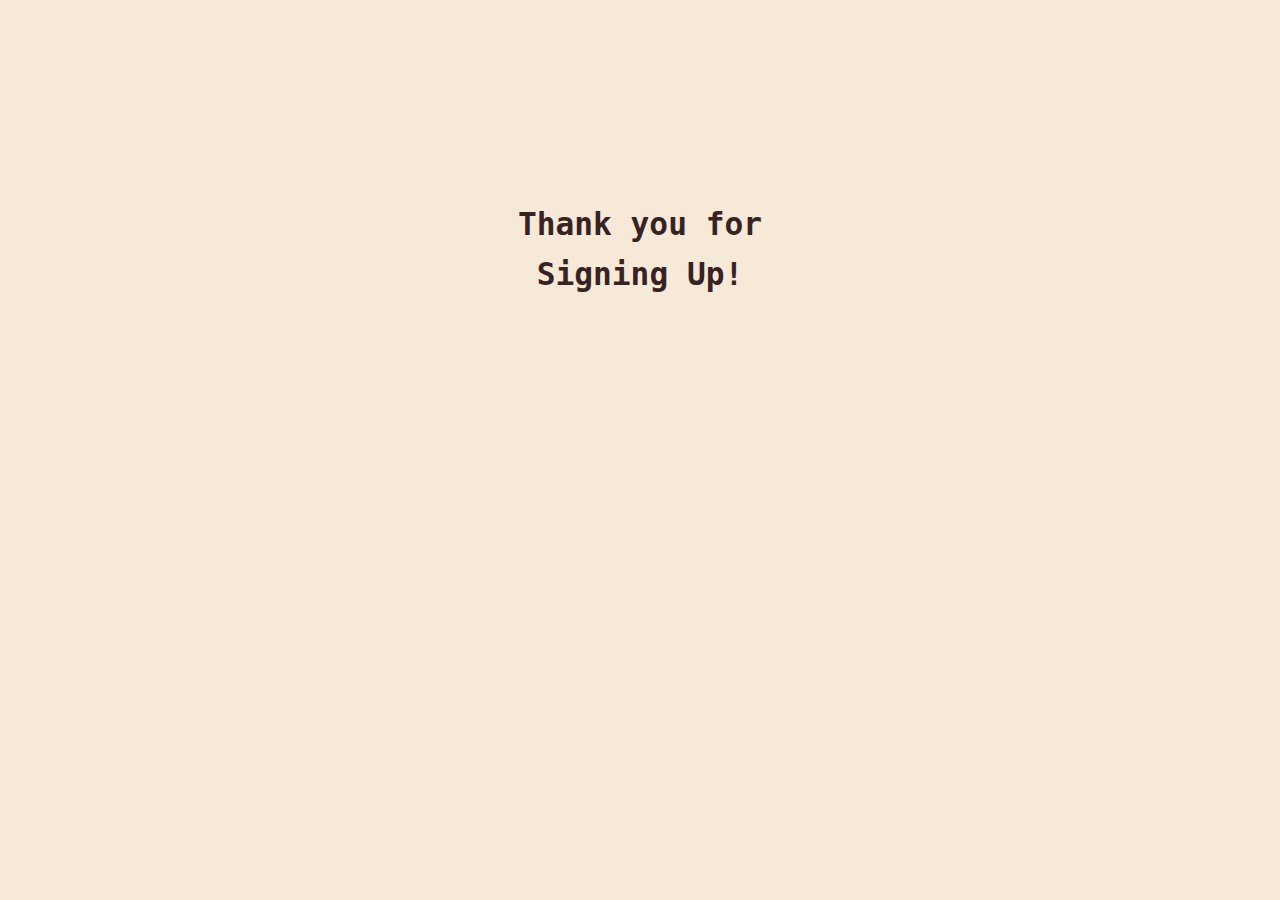
<file: signUp.html>
<!DOCTYPE html>
<html lang="en">
<head>
    <meta charset="UTF-8">
    <meta name="viewport" content="width=device-width, initial-scale=1.0">
    <title>Thank You</title>
    <link rel="stylesheet" href="./submit.css">
</head>
<body>
    
    <main class="hehe">
        <h1>Thank you for Signing Up!</h1>

    </main> 
    
</body>
</html>
</file>
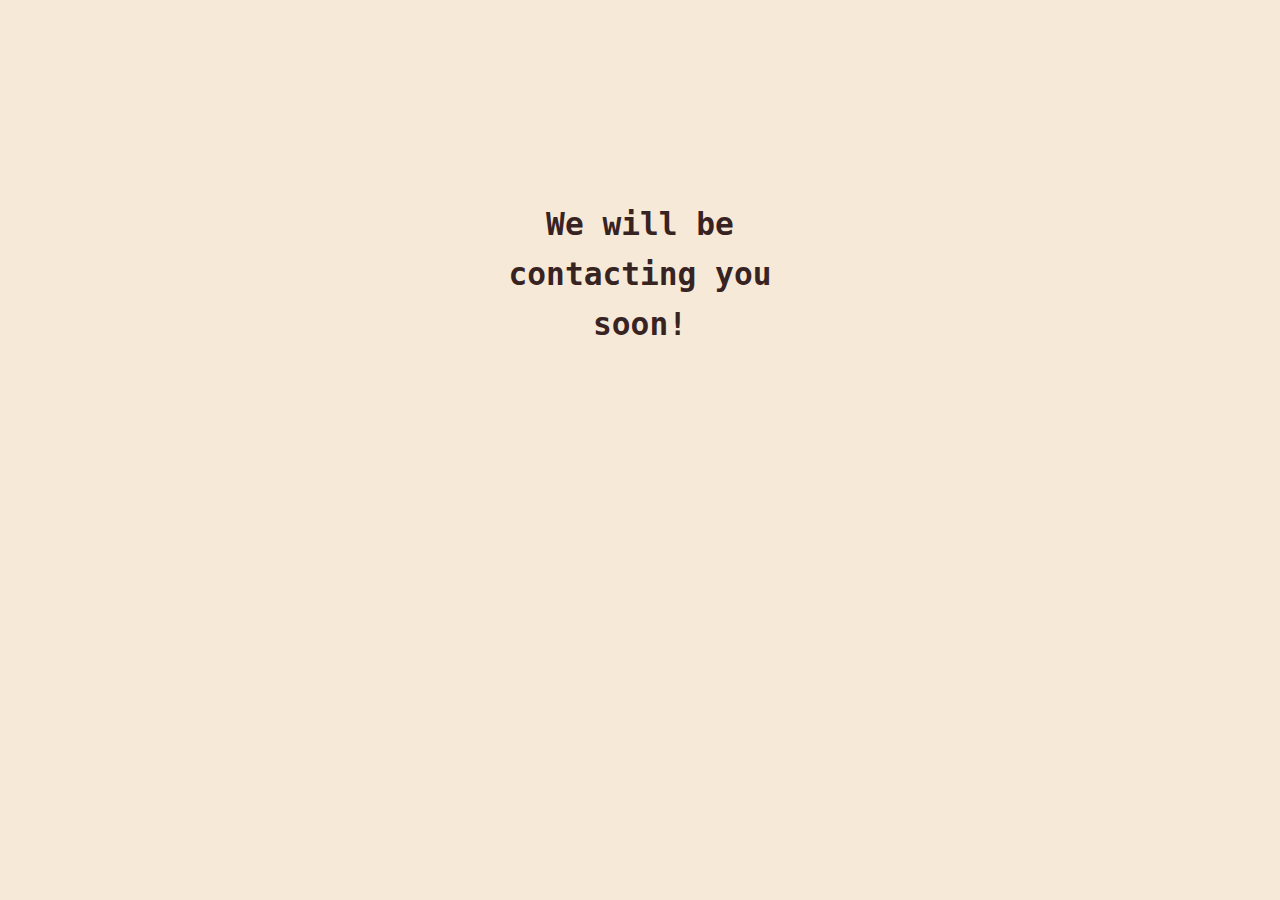
<file: submit.html>
<!DOCTYPE html>
<html lang="en">
<head>
    <meta charset="UTF-8">
    <meta name="viewport" content="width=device-width, initial-scale=1.0">
    <title>Contacting</title>
    <link rel="stylesheet" href="./submit.css">
</head>
<body>
    
    <main class="hehe">
        <h1>We will be contacting you soon!</h1>

    </main> 
    
</body>
</html>
</file>
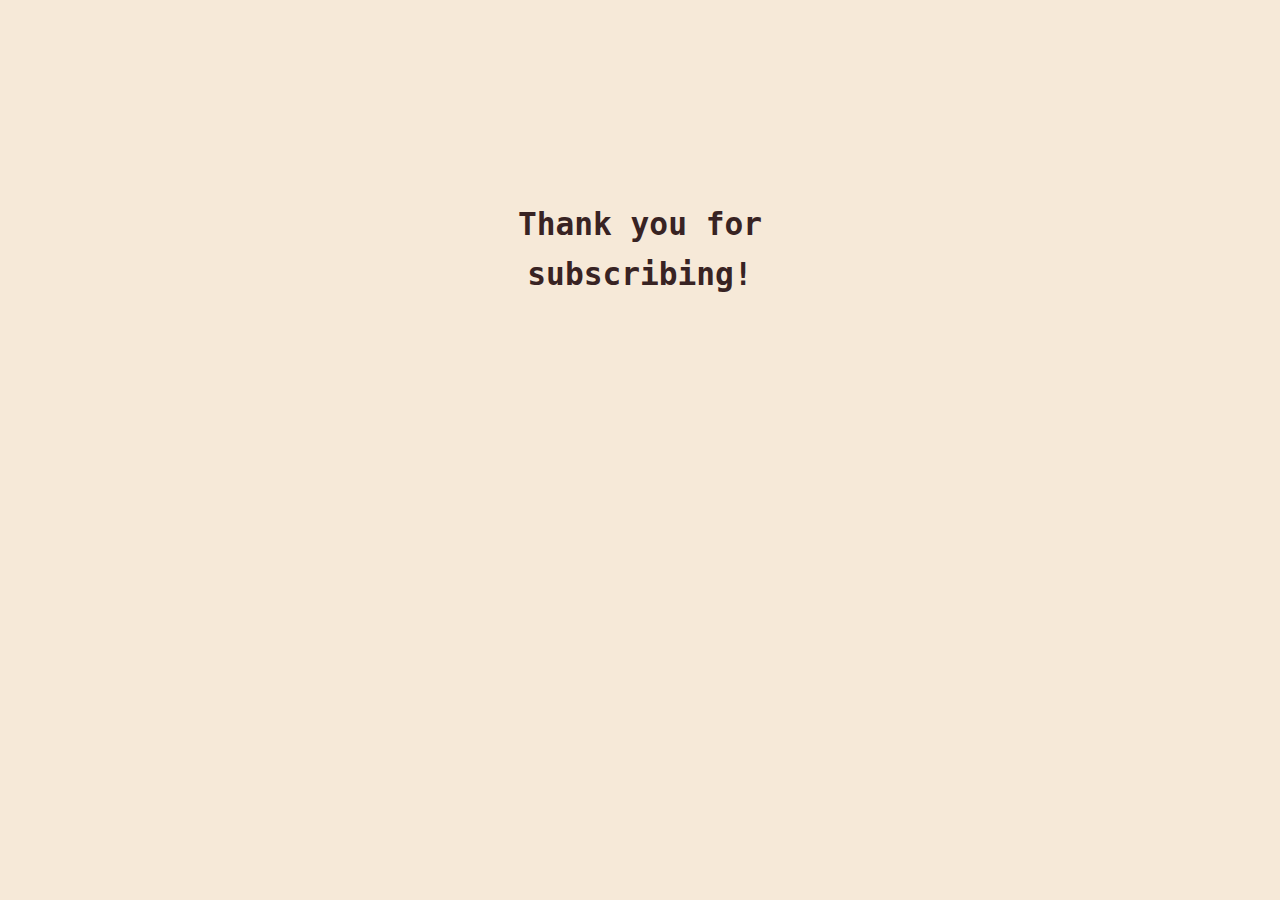
<file: subscribe.html>
<!DOCTYPE html>
<html lang="en">
<head>
    <meta charset="UTF-8">
    <meta name="viewport" content="width=device-width, initial-scale=1.0">
    <title>Thank You</title>
    <link rel="stylesheet" href="./submit.css">
</head>
<body>
    
    <main class="hehe">
        <h1>Thank you for subscribing!</h1>

    </main> 
    
</body>
</html>
</file>
<file: submit.css>
*{
    margin: 0;
    padding: 0;
    
}
#loading{
    position: fixed;
    width: 100%;
    height: 100vh;
    background: white url('./preloader.gif') no-repeat center;
    z-index: 10000;
}

body {
    font-family: 'Montserrat', sans-serif;
    line-height: 1.6;
    margin: 0;
    min-height: 100vh;
    overflow-x: hidden;
    background-color: rgb(246, 233, 216);
    justify-content: center;
    align-items: center;
    
}

html{
    scroll-behavior: smooth;
    overflow-x: hidden;
}


.hehe{
    text-align: center;
    position: relative;
    top: 200px;
    margin-left: auto;
    margin-right: auto;
    /*left:410px;*/
    height: fit-content;
    width: 300px;
    color: rgb(56, 35, 35);
    
    font-family:monospace;
    font-size: larger;
    font-weight:bolder;
}
</file>
